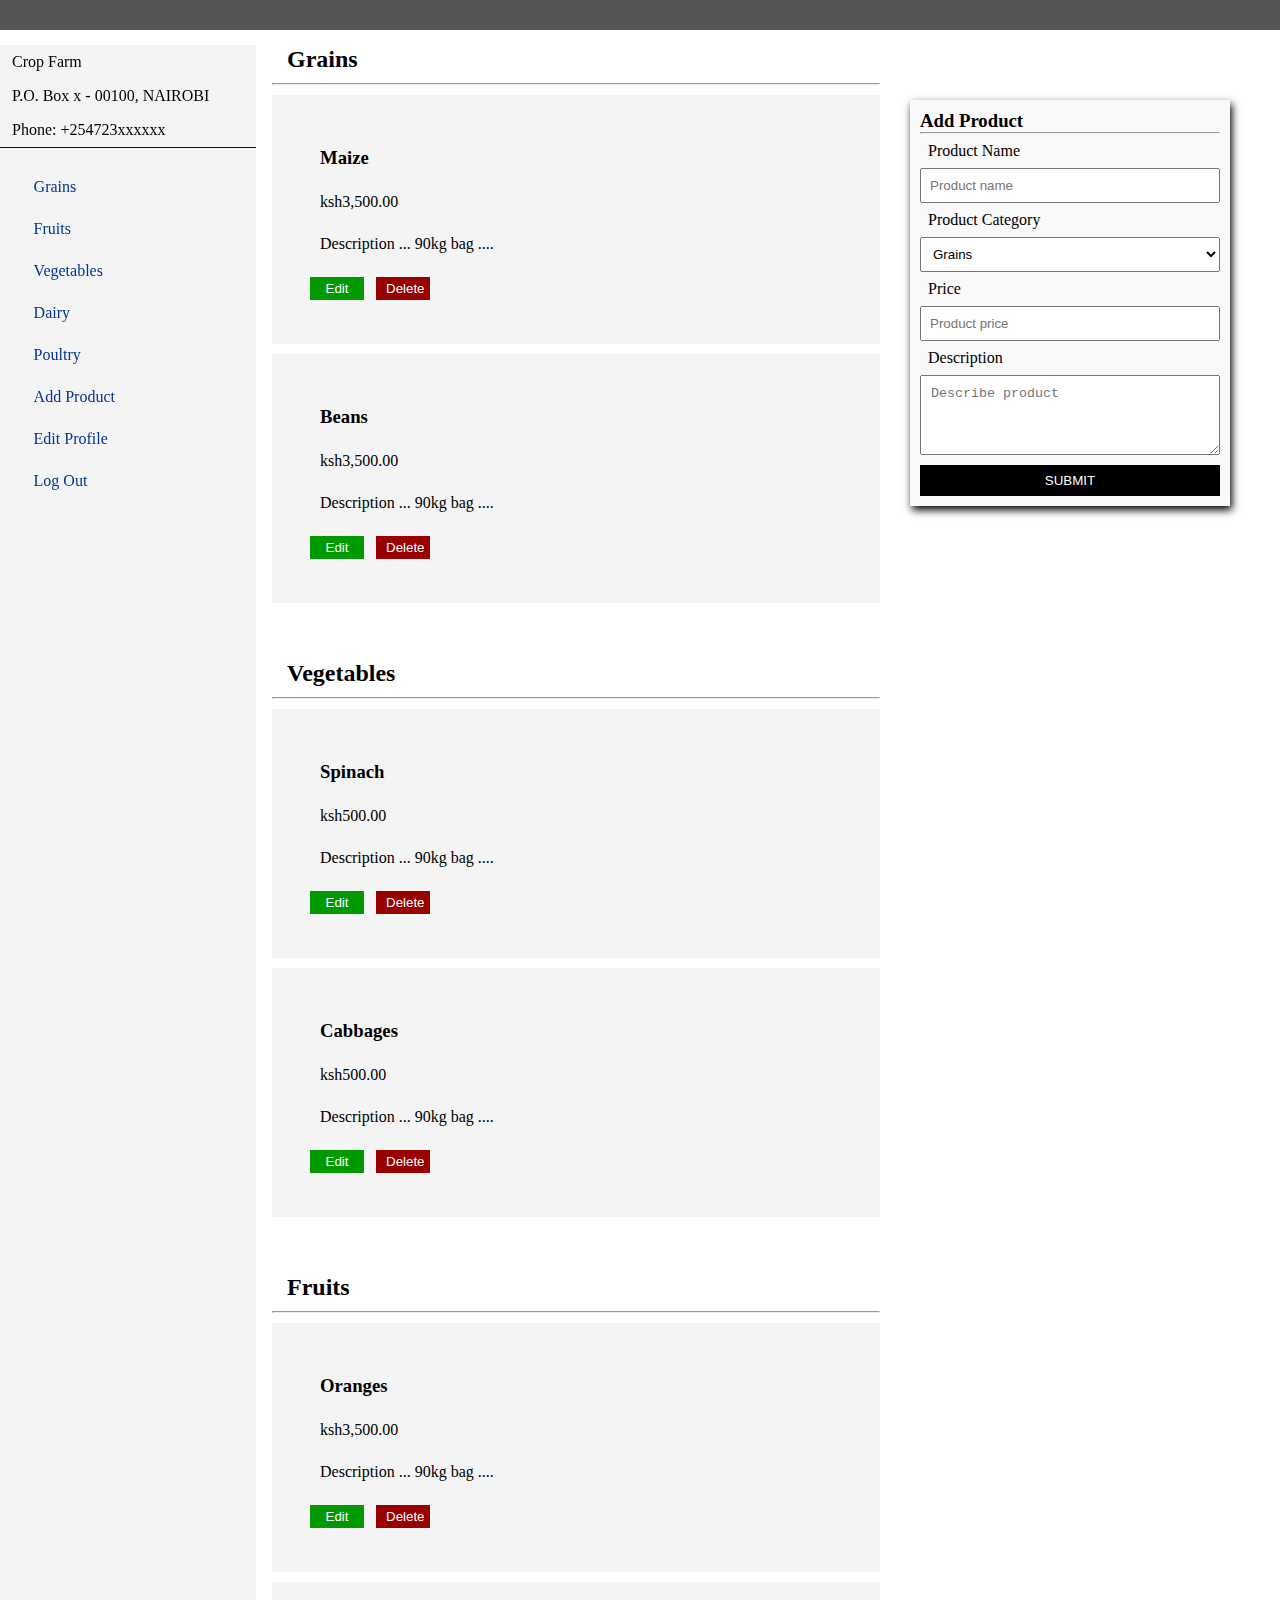
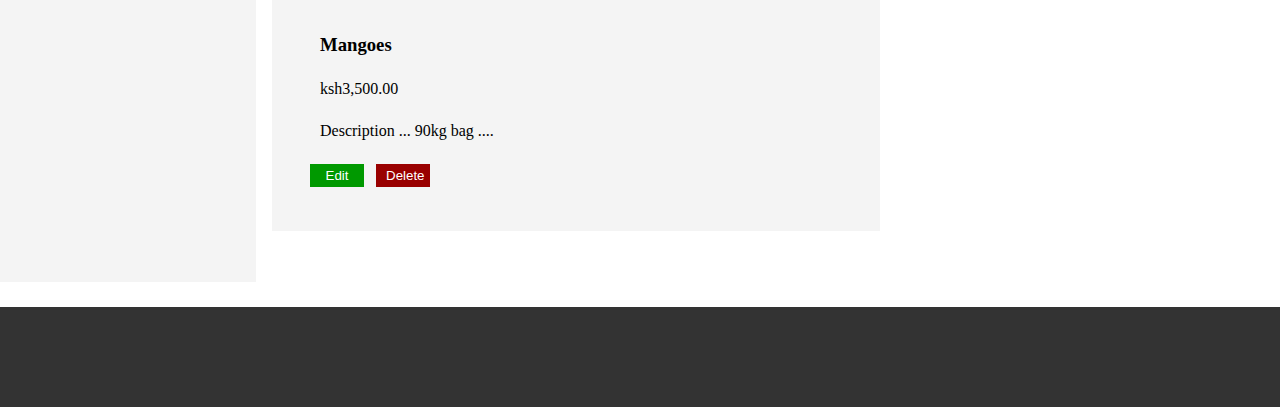
<file: views/manage_product.html>
<!DOCTYPE html>
<html lang="en">
<head>
	<title>Manage Products</title>
	<meta charset="utf-8">
	<meta name="viewport" content="width=device-width initial-scale=1 shrink-to-fit=no" >
	<link rel="stylesheet" type="text/css" href="../assets/css/manage_product.css">
</head>
<body>

	<!-- common header -->
	<header id="header">
		
	</header>

	<main>
		<section id="profile-section">
			<div class="container">

				<!-- user's passport photo -->
				<div id="profile-image" class="profile-image">
					
				</div>

				<!-- user's name, address and contacts -->
				<div class="profile-contacts">
					<p>
						Crop Farm
					</p>
					<p>
						P.O. Box x - 00100, NAIROBI
					</p>
					<p>
						Phone: +254723xxxxxx
					</p>
				</div>

				<!-- navigation within page plus logout -->
				<nav id="profile-nav">
					<a href="#" class="close-menu">&times;</a>
					<a href="#grain" class="profile-nav-link">Grains</a>
					<a href="#fruit" class="profile-nav-link">Fruits</a>
					<a href="#vegetable" class="profile-nav-link">Vegetables</a>
					<a href="#dairy" class="profile-nav-link">Dairy</a>
					<a href="#poultry" class="profile-nav-link">Poultry</a>
					<a href="#add-product" class="profile-nav-link">Add Product</a>
					<a href="#" class="profile-nav-link">Edit Profile</a>
					<a href="#" class="profile-nav-link">Log Out</a>
				</nav>
				<div class="icon-menu" id="icon-menu">Menu &#9776;</div>
			</div>
		</section>

		<!-- farmer manage their products -->
		<section id="list-products" class="list-products">
			<div id="grain" class="grain" product-category>
				<h2>Grains</h2><hr>
				<div id="product-info" class="product-info">
					<div>
						<h3 class="product-name">Maize</h3>
						<p class="product-price">ksh3,500.00</p>
						<p class="product-description">Description ... 90kg bag ....</p>
						<button class="edit-product">Edit</button>
						<button class="delete-product">Delete</button>
					</div>
				</div>
				<div id="product-info" class="product-info">
					<div>
						<h3 class="product-name">Beans</h3>
						<p class="product-price">ksh3,500.00</p>
						<p class="product-description">Description ... 90kg bag ....</p>
						<button class="edit-product">Edit</button>
						<button class="delete-product">Delete</button>
					</div>

				</div>
				
			</div>
			<div id="vegetable" class="vegetable" product-category>
				<h2>Vegetables</h2> <hr>
				<div id="product-info" class="product-info">
					<div>
						<h3 class="product-name">Spinach</h3>
						<p class="product-price">ksh500.00</p>
						<p class="product-description">Description ... 90kg bag ....</p>
						<button class="edit-product">Edit</button>
						<button class="delete-product">Delete</button>
					</div>
				</div>
				<div id="product-info" class="product-info">
					<div>
						<h3 class="product-name">Cabbages</h3>
						<p class="product-price">ksh500.00</p>
						<p class="product-description">Description ... 90kg bag ....</p>
						<button class="edit-product">Edit</button>
						<button class="delete-product">Delete</button>
					</div>
				</div>
				
			</div>

			<div id="fruit" class="fruit" product-category>
				<h2>Fruits</h2><hr>
				<div id="product-info" class="product-info">
					<div>
						<h3 class="product-name">Oranges</h3>
						<p class="product-price">ksh3,500.00</p>
						<p class="product-description">Description ... 90kg bag ....</p>
						<button class="edit-product">Edit</button>
						<button class="delete-product">Delete</button>
					</div>
				</div>
				<div id="product-info" class="product-info">
					<div>
						<h3 class="product-name">Mangoes</h3>
						<p class="product-price">ksh3,500.00</p>
						<p class="product-description">Description ... 90kg bag ....</p>
						<button class="edit-product">Edit</button>
						<button class="delete-product">Delete</button>
					</div>
				</div>
			</div>			
		</section>

		<div id="add-product" class="add-product">
			<form id="add-product-form">
				<h3>Add Product</h3><hr>
				<label>Product Name</label>
				<input type="text" name="name" placeholder="Product name" required>
				<label>Product Category</label>
				<select id="dropdown">
					<option>Grains</option>
					<option>Fruits</option>
					<option>Vegetables</option>
					<option>Dairy</option>
					<option>Poultry</option>
				</select>
				<label>Price</label>
				<input type="number" name="price" placeholder="Product price" required>
				<label>Description</label>
				<textarea name="description" placeholder="Describe product" required></textarea>
				<input type="button" name="submit" value="SUBMIT">
			</form>
		</div>
		
	</main>

	<!-- common footer -->
	<footer id="footer">
		
	</footer>

	<!-- javascript -->
	<script src="../assets/js/toggle_nav.js">
		
	</script>
</body>
</html>
</file>
<file: assets/css/manage_product.css>
@import 'add_product.css';

* {
	margin: 0;
	padding: 0;
	box-sizing: border-box;
}
#header {
	position: fixed;
	z-index: 1;
	top: 0;
	height: 30px;
	width: 100%;
	background: #555;
}

main {
	display: flex;
	flex-direction: row;
	background-color: #fff;
	margin: 20px auto;
	width: 100%;
}
#profile-section {
	position: relative;
	left: 0;
	top: 25px;
	width: 20%;	
	background: #f4f4f4;
}
#profile-section .container {
	position: fixed;
	height: 100%;
	width: 20%; 
	display: flex;
	flex-direction: column;
	
}
.profile-contacts {
	border-bottom: 1px #111 solid;
}
.profile-contacts p {
	padding: 8px 12px; 
}
#profile-nav {
	display: flex;
	flex-direction: column; 
	width: 80%;
	margin: 18px auto;
}
#profile-nav a {
	text-decoration: none; 
	padding: 12px 8px; 
	text-transform: capitalize;
	color: #033497;	
}
#profile-nav a:hover {
	background: #555;
	color: #fff;
}

#list-products {
	width: 50%;
	display: grid;
	grid-template-columns: auto;
	grid-template-rows: repeat(3, auto);
	grid-gap: 5px;
}
[product-category] {
	padding: 16px; 

}
[product-category] h2 {
	padding: 10px 15px;
}
.product-info {
	display: flex;
	flex-direction: column;
	padding: 20px;
	background: #f4f4f4;
	margin: 10px 0;
}
#product-name{
	font-weight: bold;
	text-transform: uppercase;
}
.product-info * {
	padding: 8px 10px;
	margin: 8px 4px;
}
.product-info .edit-product,
.product-info .delete-product {
	padding: 4px 10px;
	width: 10%;
	border: none; 
	color: #fff;
}
.product-info .edit-product,
.product-info .delete-product:hover {
	cursor: pointer;
}
.product-info .edit-product {
	background: #090;
}
.product-info .delete-product {
	background: #900;
}

/*only display on mobile devices*/
.close-menu,
.icon-menu {
	display: none;
}
#footer {
	min-height: 100px;
	margin-top: 50px;
	width: 100%;
	background-color: #333;
}

/*media queries*/
@media screen and (max-width: 768px) {
	main {
		display: flex;
		flex-direction: column;
	}

	#profile-section {
		width: 100%;	
		margin: 0 auto;
		background: rgb(30,30,30); 
		position: relative; 
		top: 0px; 
		color: #fff
	}
	#profile-section .container {
		position: inherit;
		height: 100%;
		width: 90%; 
		display: flex;
		flex-direction: column;
	}
	.profile-contacts {
		margin: 25px auto 50px;
		font-size: 22px; 
		text-align: center;
		border-bottom: #fff 1px solid;
	}
	#list-products {
		width: 100%;
		display: grid;
		grid-template-columns: auto;
		grid-template-rows: auto;
		margin: 0 auto;
	}
	.product-info .edit-product,
	.product-info .delete-product {
		width: 25%;
	}
	#header {
		height: 50px;
	}
	
	/*make profile nav toggle hide and show*/
	#profile-nav {
		display: none;
		position: fixed;
		top: 40px;
		left: 0;
		margin: 0 auto;
		width: 100%;
		min-height: 60%; z-index: 1;
	}
	.close-menu,
	.icon-menu {
		display: flex;
		justify-content: flex-end;
		width: 30%;  
		position: fixed;
		top: 0px;
		right: 0px;
		font-size: 20px;
		padding: 10px 10px;
		margin: auto 0; 
		z-index: 1; 
		color: #ffd700;
	}
	#profile-nav .profile-nav-link {
		color: #ffd700;
		font-weight: bold;
	}
	#profile-nav a.close-menu {
		top: 0px;
		right: 0px;
		width: 20%;
		font-size: 50px;
		margin:0 0 10px 0;
		padding: 0 15px; 
		background: #333;
		color: #ffd700;
	}
}
</file>
